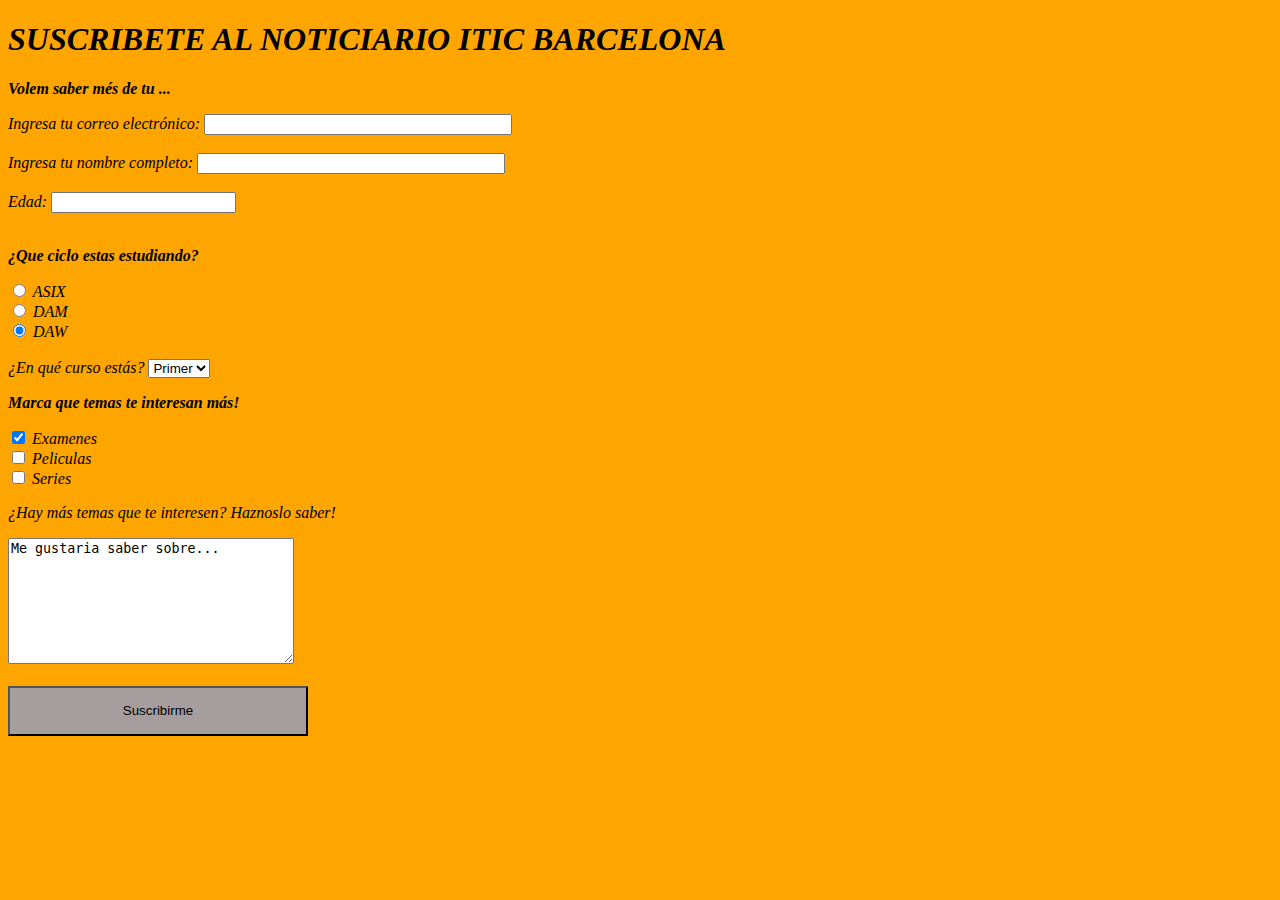
<file: formulari.html>
<!DOCTYPE html>
<html>
<head>
    <title>Formulari</title>
    <meta charset="utf-8">
    <link rel="stylesheet" href="cosas_formulari.css">
</head>
<body>
    <div>
        <h1 id="titulo-pagina">SUSCRIBETE AL NOTICIARIO ITIC BARCELONA</h1> <!--Titulo de la pagina-->
            
                <p><b>Volem saber més de tu ...</b></p>
                <form action = "formulari_enviat.html" method="post">
                    <label for = "email"> Ingresa tu correo electrónico:</label>
                    <input class = "text-curt" Email="email" required> <!--Primer input para pedir el email-->
                <br><br>
                    <label for = "nombre">Ingresa tu nombre completo:</label>
                    <input class = "correu" required> <!--Segon input para pedir nom-->
                <br><br>
                    <label for = "edad"> Edad:</label>
                    <input type="number" id = "numericas" required> <!--Tercer input para pedir Edad-->
                    
                <br><br>
                
                <p><b>¿Que ciclo estas estudiando?</b></p>

                    <input type="radio" id ="motivo" name="motivo">
                    <label for="opcion uno" > ASIX </label><br> <!--Primera opcion-->

                    <input type="radio" id ="motivo" name="motivo">
                    <label for="opcion dos" > DAM </label><br> <!--Segona opcion-->
                    
                    <input type="radio" id ="motivo" name="motivo" checked="checked">
                    <label for="opcion tres" > DAW </label><br> <!--Tercera opcion-->
                <br>

                <label for="elemento">¿En qué curso estás?</label>      
                <select id="elemento" name="elemento">
                    <option value="elemento1">Primer</option> <!--Primera opcion de escollir-->
                    <option value="elemento2">Segon</option> <!--Segona opcion de escollir-->
                </select>

                <p><b>Marca que temas te interesan más!</b></p>

                    <input type="checkbox" id ="tema1" checked="checked">
                    <label for="tema1" > Examenes </label><br> <!--Primera opcion-->
                    <input type="checkbox" id ="tema2">
                    <label for="tema2" >Peliculas</label><br> <!--Segona opcion-->
                    <input type="checkbox" id ="tema3">
                    <label for="tema3" >Series</label><br> <!--Tercera opcion-->

                <p>¿Hay más temas que te interesen? Haznoslo saber!</p>
                    <label for="textarea"></label>
                    <textarea id="textarea" name="textarea" required rows="10" cols="50">Me gustaria saber sobre...</textarea><br> <!--Cubo de texto para escribir-->
                <br>
                    <input type = "submit" class = "button" onclick = "href='formulari_enviat.html'" value="Suscribirme" >
                
                </form>
    </div>            
</body>
</html>
</file>
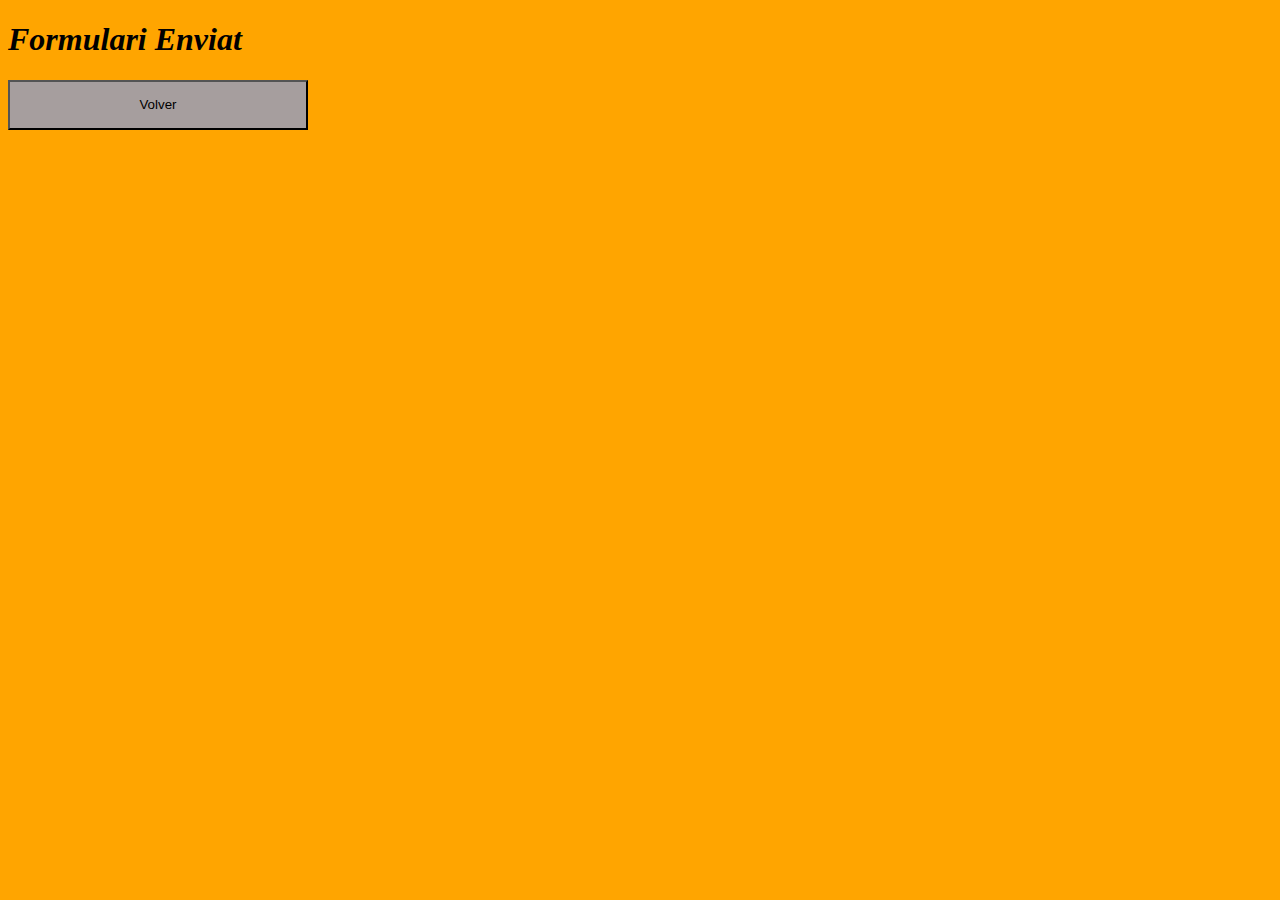
<file: formulari_enviat.html>
<!DOCTYPE html>
<html>
<head>
    <title>Formulari Enviat</title>
	<meta charset="utf8" />
    <link rel="stylesheet" href="cosas_formulari.css">
</head>
<body>
    <h1>Formulari Enviat</h1>
    <form>
        <input type="button" class = "button" onclick ="location.href='formulari.html'" value="Volver" >
    </form>
</html>
</file>
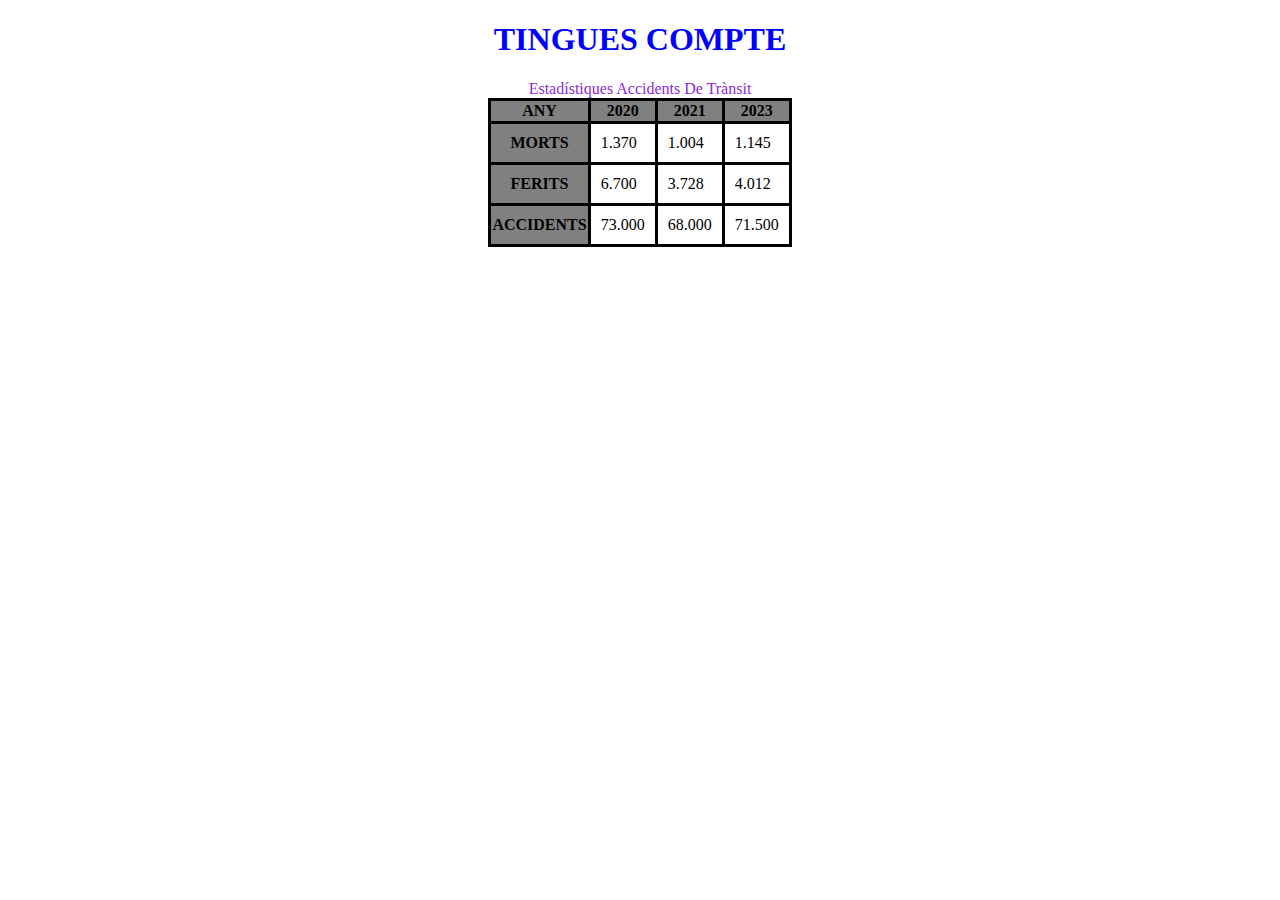
<file: taules.html>
<!-- Jesus F. y Juan D. -->
<!DOCTYPE html>

<html>
	<head>
		<title>Taules</title>
		<meta charset="utf8" />
		<link rel="stylesheet" href="taula.css">

	</head>
	<body>
	
		<h1> TINGUES COMPTE </h1>

	
		<table class="default">
			<caption> Estadístiques Accidents De Trànsit </caption>
  			<tr>

    				<th scope="row">ANY</th>

    				<th>2020</th>

   				<th>2021</th>

    				<th>2023</th>

 			</tr>

  			<tr>

    				<th>MORTS</th>

    				<td>1.370</td>

    				<td>1.004</td>

    				<td>1.145</td>

  			</tr>

  			<tr>

    				<th>FERITS</th>

    				<td>6.700</td>

   				<td>3.728</td>

    				<td>4.012</td>

  			</tr>

  			<tr>

    				<th>ACCIDENTS</th>

    				<td>73.000</td>

    				<td>68.000</td>

    				<td>71.500</td>

  			</tr>

		</table>
	
	</body>




</html>
</file>
<file: cosas_formulari.css>
body{
    background-color: orange;
    font-style: italic;
}
.text-curt {
    width: 300px;
}
.correu {
    width: 300px;
}
.numericas {
    width: 100px;
}
.button {
    background-color: rgb(166, 158, 158);
    width: 300px;
    height: 50px;
}
.button:hover {
    background-color: green;
}
input:focus {
    background: yellow;
    color: red;
}
textarea {
    width: 280px;
    height: 120px;
}
textarea:focus {
    background: yellow;
    color: red;
}
</file>
<file: taula.css>
h1 {
	color:blue;
    	font-weight: bold;
    	text-align: center;
}

caption {
    	color: blueviolet;
    	text-align:center;
}

th {
    	background-color: gray;
    	font-weight: bold;
    	text-align: center;
	border: black 3px solid;
}

table{
	margin:0 auto;
 	border-collapse: collapse;	
}

td {
    	border: black 3px solid;
    	margin: 10px;
    	padding: 10px;
}
</file>
